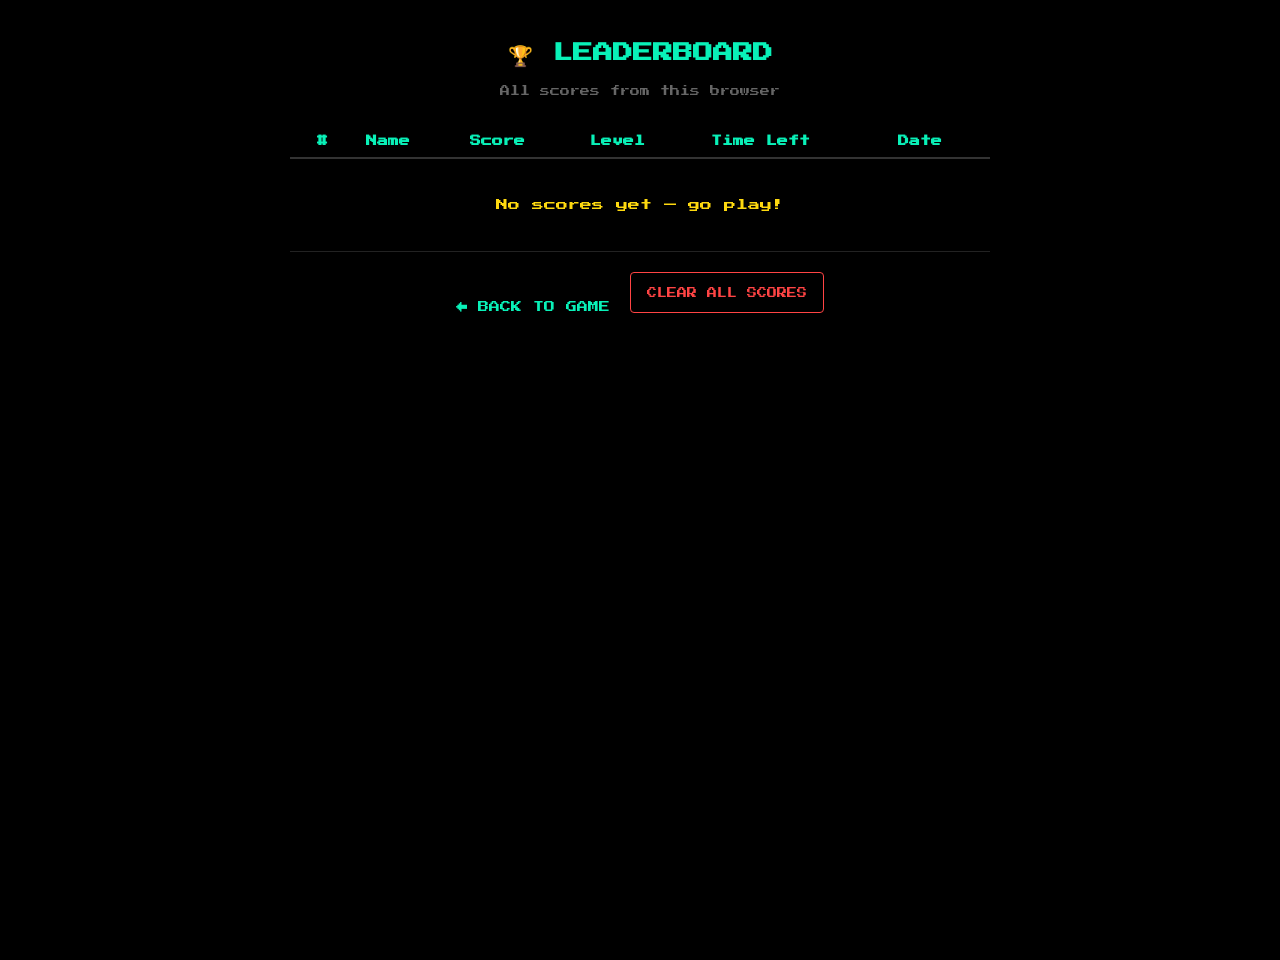
<file: leaderboard.html>
<!DOCTYPE html>
<html lang="en">
<head>
    <title>Breakout – Leaderboard</title>
    <meta charset="UTF-8">
    <meta name="viewport" content="width=device-width, initial-scale=1.0">
    <link href="https://fonts.googleapis.com/css2?family=Press+Start+2P&display=swap" rel="stylesheet">
    <style>
        body {
            background: #000;
            color: #fff;
            font-family: 'Press Start 2P', cursive;
            display: flex;
            flex-direction: column;
            align-items: center;
            padding: 30px 10px;
            margin: 0;
            min-height: 100vh;
        }
        h1 { color: #09f1b8; font-size: 20px; margin-bottom: 8px; }
        .subtitle { color: #666; font-size: 10px; margin-bottom: 30px; }
        table { border-collapse: collapse; width: 100%; max-width: 700px; }
        th { color: #09f1b8; font-size: 11px; text-align: left; padding: 10px 12px; border-bottom: 2px solid #333; }
        td { font-size: 11px; padding: 10px 12px; border-bottom: 1px solid #222; }
        tr:first-child td { color: #fed90f; }
        tr:nth-child(2) td { color: #ccc; }
        tr:nth-child(3) td { color: #a0522d; }
        .rank { width: 40px; text-align: center; }
        .empty { color: #444; text-align: center; padding: 40px; font-size: 12px; }
        a { color: #09f1b8; text-decoration: none; font-size: 11px; margin-top: 30px; }
        a:hover { color: #fed90f; }
        .actions { margin-top: 20px; display: flex; gap: 20px; }
        button {
            font-family: 'Press Start 2P', cursive;
            font-size: 10px;
            padding: 8px 16px;
            background: transparent;
            color: #ff4444;
            border: 1px solid #ff4444;
            border-radius: 4px;
            cursor: pointer;
        }
        button:hover { background: #ff4444; color: #000; }
    </style>
</head>
<body>
    <h1>🏆 LEADERBOARD</h1>
    <p class="subtitle">All scores from this browser</p>

    <table>
        <thead>
            <tr>
                <th class="rank">#</th>
                <th>Name</th>
                <th>Score</th>
                <th>Level</th>
                <th>Time Left</th>
                <th>Date</th>
            </tr>
        </thead>
        <tbody id="lb-body"></tbody>
    </table>

    <div class="actions">
        <a href="index.html">← BACK TO GAME</a>
        <button onclick="clearScores()">CLEAR ALL SCORES</button>
    </div>

    <script>
        function getAllScores() {
            try { return JSON.parse(localStorage.getItem('breakout_all')) || []; }
            catch (e) { return []; }
        }

        function render() {
            var scores = getAllScores();
            scores.sort(function(a, b) { return b.score - a.score; });
            var tbody = document.getElementById('lb-body');
            tbody.innerHTML = '';

            if (scores.length === 0) {
                tbody.innerHTML = '<tr><td colspan="6" class="empty">No scores yet — go play!</td></tr>';
                return;
            }

            for (var i = 0; i < scores.length; i++) {
                var s = scores[i];
                var tr = document.createElement('tr');
                tr.innerHTML =
                    '<td class="rank">' + (i + 1) + '</td>' +
                    '<td>' + (s.name || '???') + '</td>' +
                    '<td>' + s.score + ' pts</td>' +
                    '<td>L' + (s.level || '?') + '</td>' +
                    '<td>' + (s.timeLeft != null ? s.timeLeft + 's' : '-') + '</td>' +
                    '<td>' + (s.date || '-') + '</td>';
                tbody.appendChild(tr);
            }
        }

        function clearScores() {
            if (confirm('Clear all scores? This cannot be undone.')) {
                localStorage.removeItem('breakout_all');
                render();
            }
        }

        render();
    </script>
</body>
</html>
</file>
